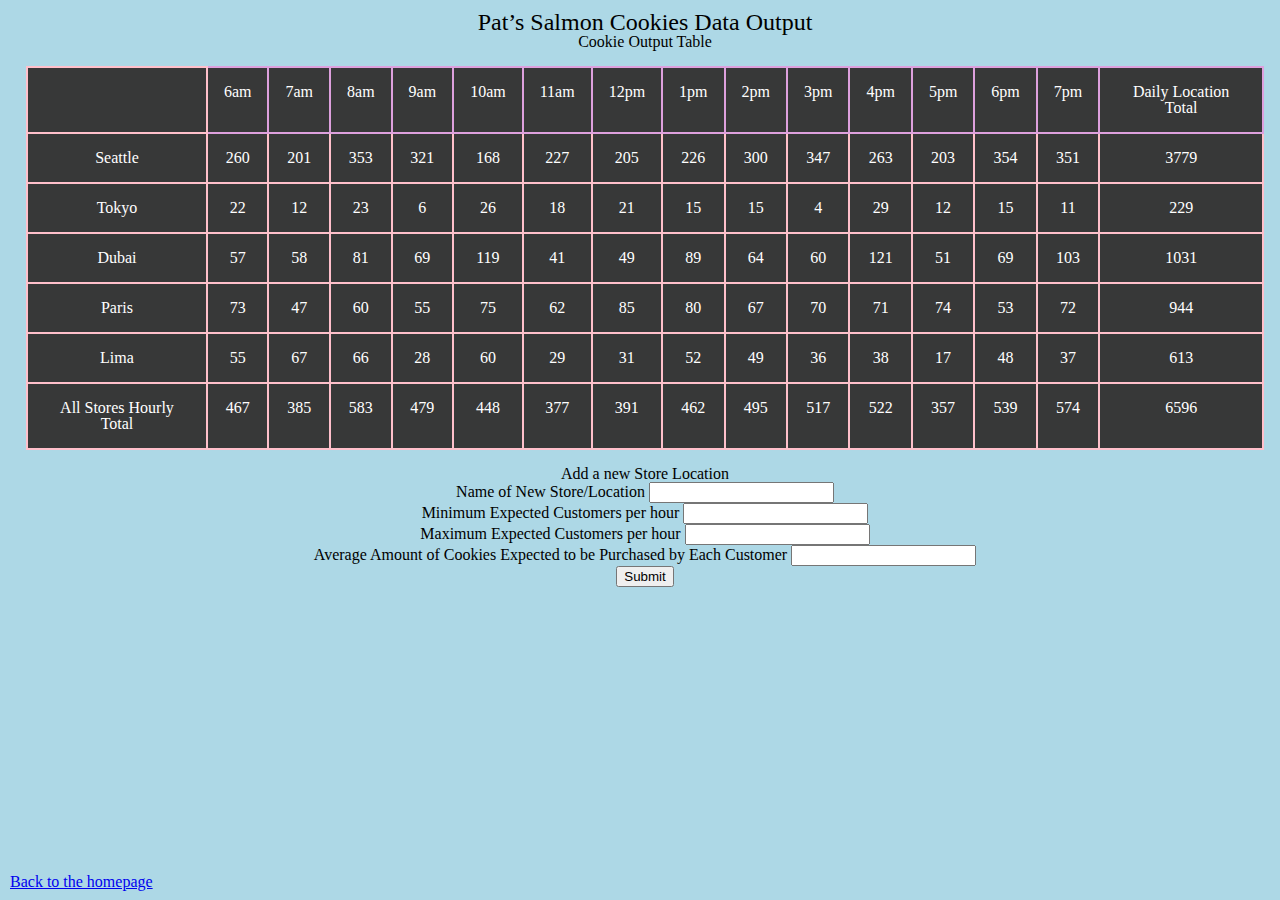
<file: salmonCookies/sales.html>
<!DOCTYPE html>
<html>
  <head>
    <title>Pat’s data output</title>
    <link rel="stylesheet" type="text/css" href="css/reset.css">  
    <link rel="stylesheet" type="text/css" href="css/sales.css">  
  </head>
  <body>
    <header><h1>Pat’s Salmon Cookies Data Output</h1></header>
    <main>
      <h2>Cookie Output Table</h2>
      <table>
        <tbody id="table"></tbody>
      </table>
      <h2>Add a new Store Location</h2>
      <form id="form">
        <fieldset>
          <label> Name of New Store/Location</label>
          <input name="storename" type="text" /><br>
          <label>Minimum Expected Customers per hour</label>
          <input name="mincustomer" type="text" /><br>
          <label>Maximum Expected Customers per hour</label>
          <input name="maxcustomer" type="text" /><br>
          <label>Average Amount of Cookies Expected to be Purchased by Each Customer</label>
          <input name="avgcookie" type="text" /><br>
          <button type="submit">Submit</button>
        </fieldset>
      </form>
    </main>
    <footer>
      <a href="index.html">Back to the homepage</a> 
    </footer>
    <script src="./js/constructor.js"></script>
  </body>
</html>
</file>
<file: salmonCookies/css/sales.css>
header {
  font-size: x-large;
  padding-top: 10px;
}

body{
  background-color: lightblue;
  margin: auto;
  padding-left: 10px;
  text-align: center;
}

table{
  border: 2px solid blue;
  padding: 1em;
  margin: 1em;
}

th {
  background-color: rgb(55, 56, 56);
  color: white;
  border: 2px solid plum;
  padding: 1em;
  margin: 1em;
}


td {
  background-color: rgb(55, 56, 56);
  color: white;
  border: 2px solid pink;
  padding: 1em;
  margin: 1em;
}

footer{
  position: absolute;
  bottom: 10px;
}
</file>
